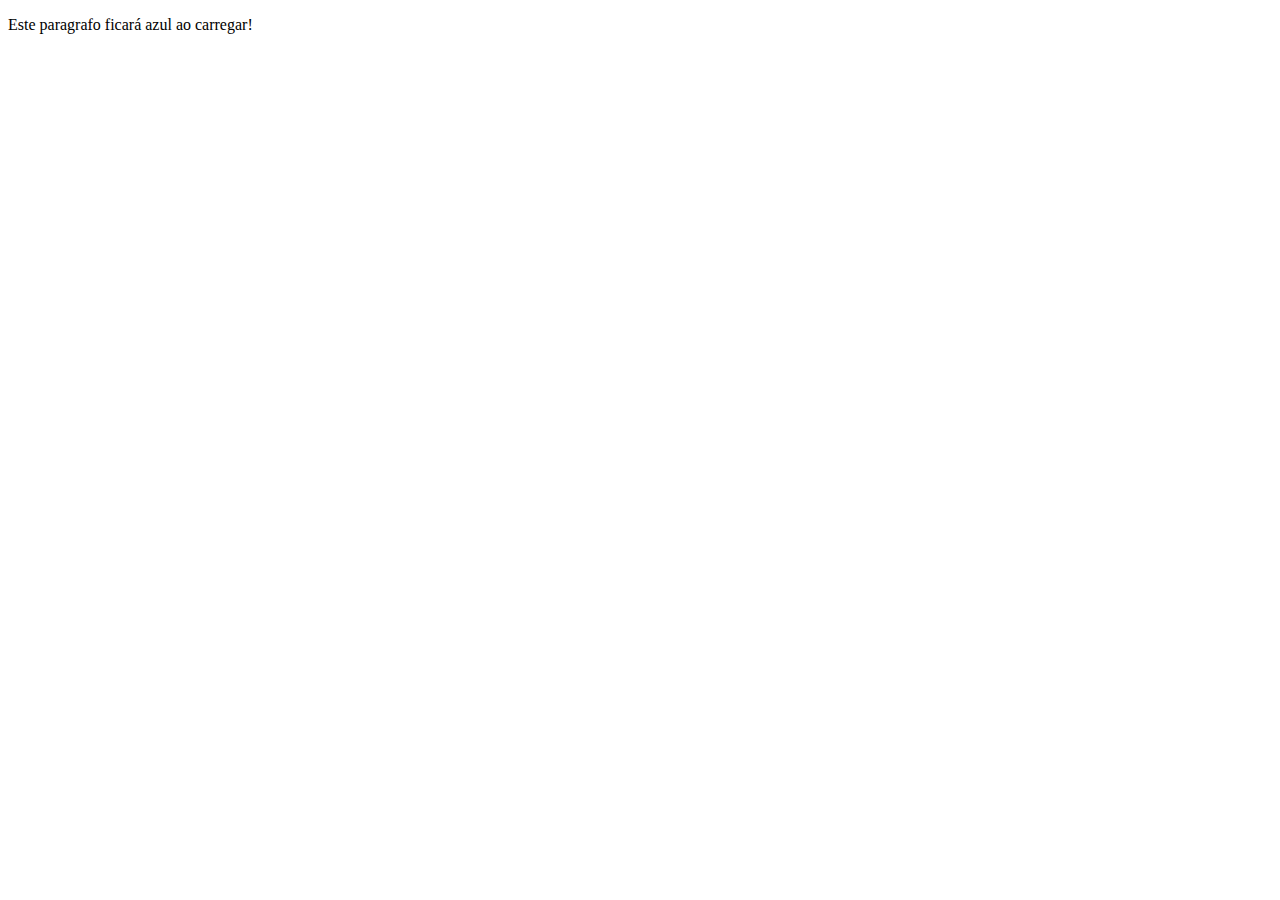
<file: Ex2.js/EX-dia11/ex1.html>
<!DOCTYPE html>
<html lang="pt-BR">
<head>
    <meta charset="UTF-8">
    <meta name="viewport" content="width=device-width, initial-scale=1.0">
    <title>Ex 2 - Mudar estilo </title>
    <style>
         .texto-azul {
            color: blue;
         }
    </style>
</head>
<body>
    <p id="meu-paragrafo"> Este paragrafo ficará azul ao carregar!</p>
</body>

<script>
    document.addEventListener("DOMContentLoaded",() => {
        const p = document.getElementById("Meu-Paragrafo");
        p.style.color = "blue"
        p.classList.add("texto-azul");
    })
</script>
</html>
</file>
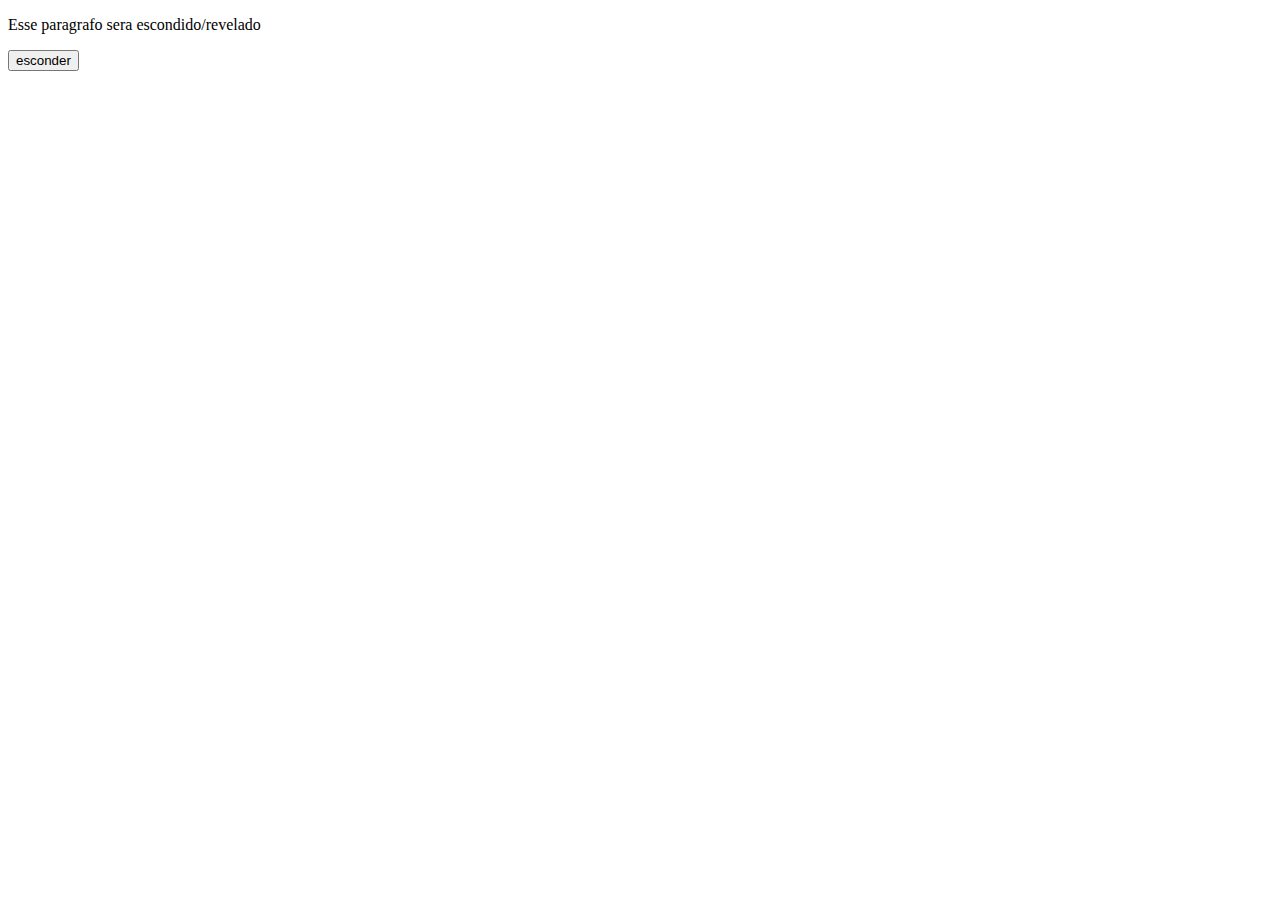
<file: Ex2.js/EX-dia11/ex3.html>
<!DOCTYPE html>
<html lang="pr-BR">
<head>
    <meta charset="UTF-8">
    <meta name="viewport" content="width=device-width, initial-scale=1.0">
    <title>Document</title>

<style>
    .hidden{
        display: none;
    }
    
</style>
</head>
<body>
    <p id="texto">Esse paragrafo sera escondido/revelado</p>
    <button id="btn-toggle">esconder</button>
</body>

<script>
    document.addEventListener("DOMContentLoaded", () => {
        const p = document.getElementById("texto")
        const btn = document.getElementById("btn-toggle")

        btn.addEventListener("click", () => {
            p.classList.toggle("hidden");
            btn.textContent = p.classList.contains ("hidden") ? "mostrar" : "Esconder"
        })
    })
</script>
</html>
</file>
